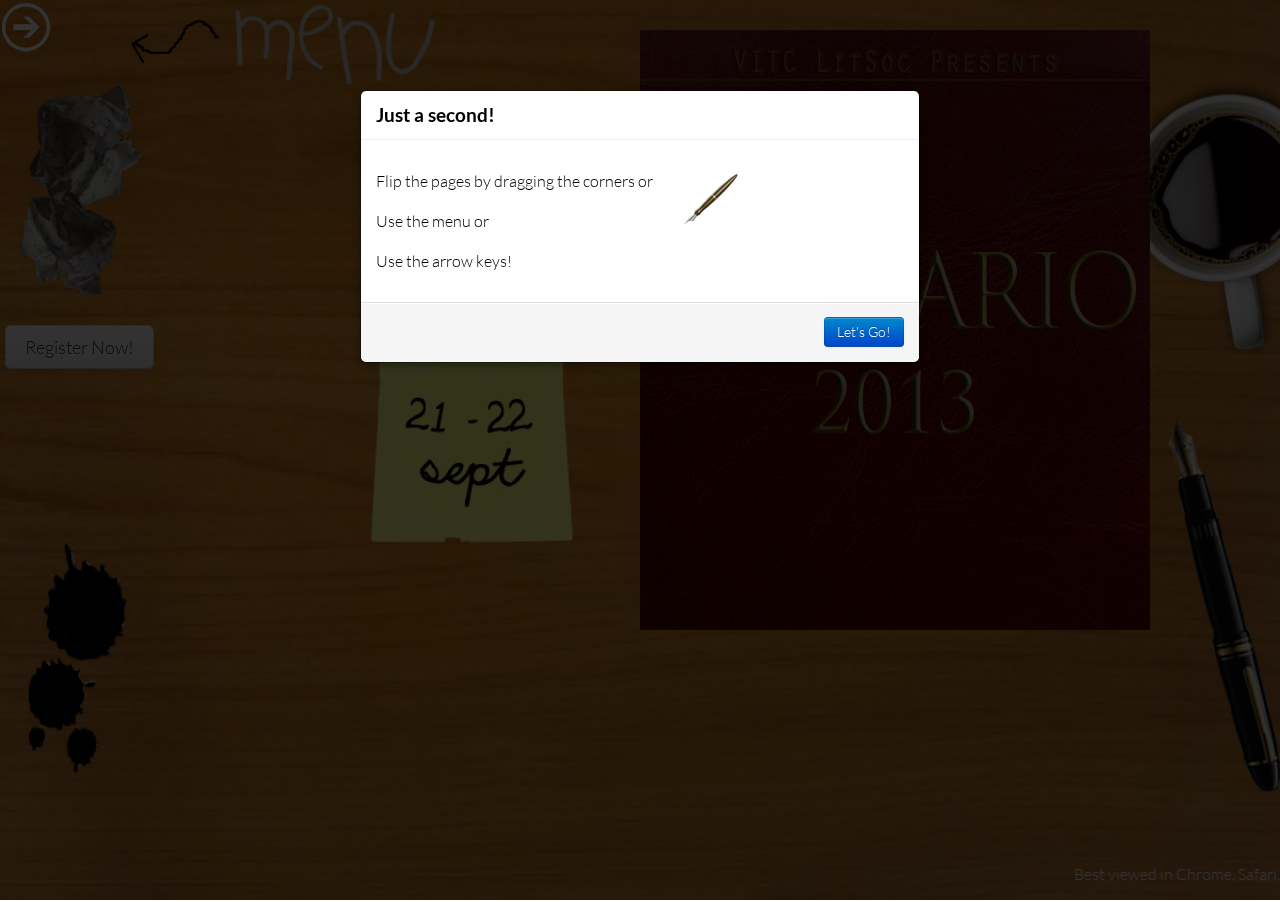
<file: index.html>
<!doctype html>
<html>
<head>
    <meta http-equiv="content-type" content="text/html;charset=utf-8">
  <meta http-equiv="content-language" content="en">
  <link rel="icon" href="favicon.ico" type="image/x-icon"> 
  <meta name="viewport" content="width=device-width" />
  <meta name="author" content="Vipul Nandan"/>
    <title>Literario 2013</title>

<script src="js/jquery.js"></script>
<script src="js/turn.min.js"></script>    
    <link rel="stylesheet" type="text/css" href="css/normalize.css" />
    <link rel="stylesheet" type="text/css" href="css/icons.css" />
    <link rel="stylesheet" type="text/css" href="css/component.css" />
    <link rel="stylesheet" type="text/css" href="css/style.css" />
     <link rel="stylesheet" type="text/css" href="css/demo.css" />
     <link rel="stylesheet" type="text/css" href="css/bootstrap.min.css" />
     
     <script>
function preloader() 
{
     var i = 0;

     imageObj = new Image();
     images = new Array();
     for(i=1; i<=24; i++) 
     {
          imageObj.src="img/pages/"+i+".jpg";
     }
}
$(document).ready(function(){
    preloader();
    });
     </script>
   		  
    
    
    <script src="js/modernizr.custom.js"></script>
    <script src="js/classie.js"></script>
    <script src="js/mlpushmenu.js"></script>
    <script src="js/bootstrap.min.js"></script>
    
    
</head>
<body>
  <img src="img/table5.jpg" id="bg"/>
  
  <div class="modal hide fade" id="mymodal" style="color: #000">
  <div class="modal-header">
    <h3>Just a second!</h3>
  </div>
  <div class="modal-body">
   <p style="display: inline;float: left;display: inline;"> Flip the pages by dragging the corners or <br/><br/>Use the menu or <br/><br/> Use the arrow keys!</p>
    <img src="img/loader.gif" style="position: relative;float: left;display: inline;"/>
  </div>
  <div class="modal-footer">
    <a href="#" class="btn btn-primary" onclick="end()" style="display: none;" id="continue">Let's Go!</a>
    <p id="working_hard">Working really hard...</p>
  </div>
</div>
  
  
   <div class="container">
			<!-- Push Wrapper -->
			<div class="mp-pusher" id="mp-pusher">
<a href="#" id="trigger" style="position: absolute;display: block;top: 3px;left:2px;z-index: 100;"><img src="img/right.png"/></a>
<div style="position: absolute; top: 325px; left: 5px;z-index: 100;display: inline;"><a target="_blank" href="http://goo.gl/cd16IB" class="btn btn-large" style="">Register Now!<a/></div>
				<!-- mp-menu -->
				<nav id="mp-menu" class="mp-menu">
					<div class="mp-level">
						<h2>Literario'13</h2>
						<ul>
							<li id="home">
								<a href="#">Home</a>
								<p style="position: absolute;bottom: -2%;opacity: 0.6">Designed by<br/>Ananthakrishnan<br/>Vipul Nandan</p>
								
							</li>
							<li id="about">
								<a href="#">About</a>
							
							</li>
							<li class="icon icon-arrow-left">
								<a  href="#">Events</a>
								<div class="mp-level">
									<h2>Events</h2>
									<a class="mp-back" href="#">back</a>
									<ul>
										<li id="event1">
											<a href="#">Creative Writing</a>
										</li>
										<li id="event2">
											<a href="#">Grammar Nazi</a>
										</li>
										<li id="event3">
											<a href="#">Hindi Events</a>
										</li>
										<li id="event4">
											<a href="#">JAM</a>
										</li>
										<li id="event5">
											<a href="#">Line 'em Up</a>
										</li>
                                                                                <li id="event6">
											<a href="#">Potpourri</a>
										</li>
                                                                                <li id="event7">
											<a href="#">Scrabble</a>
										</li>
                                                                                <li id="event8">
											<a href="#">Short Movie</a>
										</li>
										<li id="event9">
											<a href="#">Whose Line Is It Anyway</a>
										</li>
									</ul>
								</div>
							</li>
							<li id="schedule">
                                                            <a href="#">Schedule</a>
                                                        </li>
                                                        <li id="team">
                                                            <a href="#">Team</a>
                                                        </li>
						</ul>
					</div>
				</nav>
				
				<!-- /mp-menu -->
				<div class="scroller"><!-- this is for emulating position fixed of the nav -->
				
					<div class="scroller-inner">

                                                                  <div id="magazine">
								    <div style="background-image:url(img/pages/1.jpg);"></div>
                                                                    <div style="background-image:url(img/pages/2.jpg);"></div>
                                                                    <div style="background-image:url(img/pages/3.jpg);"></div>
								    <div style="background-image:url(img/pages/sch1.jpg);"></div>
								    <div style="background-image:url(img/pages/sch2.jpg);"></div>
                                                                    <div style="background-image:url(img/pages/4.jpg);"></div>
                                                                    <div style="background-image:url(img/pages/5.jpg);"></div>
                                                                    <div style="background-image:url(img/pages/6.jpg);"></div>
								    <div style="background-image:url(img/pages/7.jpg);"></div>
                                                                    <div style="background-image:url(img/pages/8.jpg);"></div>
                                                                    <div style="background-image:url(img/pages/9.jpg);"></div>
                                                                    <div style="background-image:url(img/pages/10.jpg);"></div>
                                                                    <div style="background-image:url(img/pages/11.jpg);"></div>
                                                                    <div style="background-image:url(img/pages/12.jpg);"></div>
								    <div style="background-image:url(img/pages/13.jpg);"></div>
                                                                    <div style="background-image:url(img/pages/14.jpg);"></div>
                                                                    <div style="background-image:url(img/pages/15.jpg);"></div>
                                                                    <div style="background-image:url(img/pages/16.jpg);"></div>
                                                                    <div style="background-image:url(img/pages/17.jpg);"></div>
                                                                    <div style="background-image:url(img/pages/18.jpg);"></div>
								    <div style="background-image:url(img/pages/19.jpg);"></div>
                                                                    <div style="background-image:url(img/pages/20.jpg);"></div>
                                                                    <div style="background-image:url(img/pages/21.jpg);"></div>
                                                                    <div style="background-image:url(img/pages/22.jpg);"></div>
								    <div style="background-image:url(img/pages/23.jpg);"></div>
								    <div style="background-image:url(img/pages/24.jpg);"></div>
                                                                    
						    </div>
						   
						
					</div><!-- /scroller-inner -->
				</div><!-- /scroller -->

			</div><!-- /pusher -->
                        
  
    
		</div><!-- /container -->
  
    <script type="text/javascript">
	
	
</script>
    <script src="js/functions.js"></script>
    <script></script>
    <script>
    function end()
    {
	//alert('dfdf');
	$("#mymodal").hide();
	$(".modal-backdrop").remove();
    }
    $('#mymodal').modal({keyboard:false});
    </script>
    
    <p style="position: absolute;right: 0px;bottom: 0px;z-index: 1;">Best viewed in Chrome, Safari.</p>
    
    
     <script>
	$(window).load(function(){
	    $("#working_hard").hide();
	$("#continue").show();
	    $("#magazine").turn({
	elevation: '200',
	duration: '1000',
	autoCenter: false,
	});
	new mlPushMenu( document.getElementById( 'mp-menu' ), document.getElementById( 'trigger' ) );							
	$(window).bind('keydown', function(e){
		
		if (e.keyCode==37)
                        $('#magazine').turn('previous');

		else if (e.keyCode==39)
			$('#magazine').turn('next');
	});
	    });
    </script>

    
</body>
</html>
</file>
<file: css/icons.css>
@font-face {
	font-family: 'linecons';
	src:url('../fonts/linecons/linecons.eot');
	src:url('../fonts/linecons/linecons.eot?#iefix') format('embedded-opentype'),
		url('../fonts/linecons/linecons.woff') format('woff'),
		url('../fonts/linecons/linecons.ttf') format('truetype'),
		url('../fonts/linecons/linecons.svg#linecons') format('svg');
	font-weight: normal;
	font-style: normal;
}

.icon:before {
	font-family: 'linecons';
	speak: none;
	font-style: normal;
	font-weight: normal;
	font-variant: normal;
	text-transform: none;
	line-height: 1;
	display: inline-block;
	margin-right: 0.6em;
	-webkit-font-smoothing: antialiased;
}
.icon-female:before {
	content: "\f182";
}
.icon-male:before {
	content: "\f183";
}
.icon-arrow-left:before {
	content: "\e032";
}
.icon-arrow-left-2:before {
	content: "\e034";
}
.icon-arrow-left-3:before {
	content: "\e036";
}
.icon-arrow-left-4:before {
	content: "\e038";
}
.icon-arrow-right:before {
	content: "\e035";
}
.icon-arrow-right-2:before {
	content: "\e037";
}
.icon-arrow-right-3:before {
	content: "\e039";
}
.icon-arrow-right-4:before {
	content: "\e033";
}

.icon-phone:before {
	content: "\e000";
}
.icon-news:before {
	content: "\e001";
}
.icon-photo:before {
	content: "\e002";
}
.icon-shop:before {
	content: "\e003";
}
.icon-wallet:before {
	content: "\e004";
}
.icon-t-shirt:before {
	content: "\e005";
}
.icon-heart:before {
	content: "\e006";
}
.icon-cloud:before {
	content: "\e007";
}
.icon-display:before {
	content: "\e008";
}
.icon-diamond:before {
	content: "\e009";
}
.icon-banknote:before {
	content: "\e00a";
}
.icon-data:before {
	content: "\e00b";
}
.icon-music:before {
	content: "\e00c";
}
.icon-location:before {
	content: "\e00d";
}
.icon-star:before {
	content: "\e00e";
}
.icon-tv:before {
	content: "\e00f";
}
.icon-eye:before {
	content: "\e010";
}
.icon-megaphone:before {
	content: "\e011";
}
.icon-study:before {
	content: "\e012";
}
.icon-bubble:before {
	content: "\e013";
}
.icon-sound:before {
	content: "\e014";
}
.icon-video:before {
	content: "\e015";
}
.icon-stack:before {
	content: "\e016";
}
.icon-lab:before {
	content: "\e017";
}
.icon-food:before {
	content: "\e018";
}
.icon-cup:before {
	content: "\e019";
}
.icon-trash:before {
	content: "\e01a";
}
.icon-user:before {
	content: "\e01b";
}
.icon-key:before {
	content: "\e01c";
}
.icon-fire:before {
	content: "\e01d";
}
.icon-clip:before {
	content: "\e01e";
}
.icon-mail:before {
	content: "\e01f";
}
.icon-search:before {
	content: "\e020";
}
.icon-settings:before {
	content: "\e021";
}
.icon-like:before {
	content: "\e022";
}
.icon-calendar:before {
	content: "\e023";
}
.icon-camera:before {
	content: "\e024";
}
.icon-tag:before {
	content: "\e025";
}
.icon-note:before {
	content: "\e026";
}
.icon-clock:before {
	content: "\e027";
}
.icon-lock:before {
	content: "\e028";
}
.icon-vynil:before {
	content: "\e029";
}
.icon-truck:before {
	content: "\e02a";
}
.icon-paperplane:before {
	content: "\e02b";
}
.icon-bulb:before {
	content: "\e02c";
}
.icon-pen:before {
	content: "\e02d";
}
.icon-params:before {
	content: "\e02e";
}
.icon-world:before {
	content: "\e02f";
}
</file>
<file: css/component.css>
*,
*:after,
*::before {
    -webkit-box-sizing: border-box;
    -moz-box-sizing: border-box;
    box-sizing: border-box;
}

html, body, .container, .scroller {
	height: 100%;
}

.scroller {
	overflow-y: visible;
}

.scroller,
.scroller-inner {
	position: relative;
	overflow: visible;
}

.container {
	position: relative;
	overflow: visible;
}

.menu-trigger {
	position: relative;
	padding-left: 60px;
	font-size: 0.9em;
}

.menu-trigger:before {
	position: absolute;
	top: 2px;
	left: 0;
	width: 40px;
	height: 6px;
	background: #fff;
	box-shadow: 0 6px #34495e, 0 12px #fff, 0 18px #34495e, 0 24px #fff;
	content: '';
}

.mp-pusher {
	position: relative;
	left: 0;
	height: 100%;
}

.mp-menu {
	position: absolute; /* we can't use fixed here :( */
	top: 0;
	left: 0;
	z-index: 1;
	width: 300px;
	height: 100%;
	-webkit-transform: translate3d(-100%, 0, 0);
	-moz-transform: translate3d(-100%, 0, 0);
	transform: translate3d(-100%, 0, 0);
}

.mp-level {
	position: absolute;
	top: 0;
	left: 0;
	width: 100%;
	height: 100%;
	background: #336ca6;
	-webkit-transform: translate3d(-100%, 0, 0);
	-moz-transform: translate3d(-100%, 0, 0);
	transform: translate3d(-100%, 0, 0);
}

/* overlays for pusher and for level that gets covered */
.mp-pusher::after,
.mp-level::after,
.mp-level::before {
	position: absolute;
	top: 0;
	right: 0;
	width: 0;
	height: 0;
	content: '';
	opacity: 0;
}

.mp-pusher::after,
.mp-level::after {
	background: rgba(0,0,0,0.3);
	-webkit-transition: opacity 0.3s, width 0.1s 0.3s, height 0.1s 0.3s;
	-moz-transition: opacity 0.3s, width 0.1s 0.3s, height 0.1s 0.3s;
	transition: opacity 0.3s, width 0.1s 0.3s, height 0.1s 0.3s;
}

.mp-level::after {
	z-index: -1;
}

.mp-pusher.mp-pushed::after,
.mp-level.mp-level-overlay::after {
	width: 100%;
	height: 100%;
	opacity: 1;
	-webkit-transition: opacity 0.3s;
	-moz-transition: opacity 0.3s;
	transition: opacity 0.3s;
}

.mp-level.mp-level-overlay {
	cursor: pointer;
}

.mp-level.mp-level-overlay.mp-level::before {
	width: 100%;
	height: 100%;
	background: transparent;
	opacity: 1;
}

.mp-pusher,
.mp-level {
	-webkit-transition: all 0.5s;
	-moz-transition: all 0.5s;
	transition: all 0.5s;
}

/* overlap */
.mp-overlap .mp-level.mp-level-open {
	box-shadow: 1px 0 2px rgba(0,0,0,0.2);
	-webkit-transform: translate3d(-40px, 0, 0);
	-moz-transform: translate3d(-40px, 0, 0);
	transform: translate3d(-40px, 0, 0);
}

/* First level */
.mp-menu > .mp-level,
.mp-menu > .mp-level.mp-level-open,
.mp-menu.mp-overlap > .mp-level,
.mp-menu.mp-overlap > .mp-level.mp-level-open {
	box-shadow: none;
	-webkit-transform: translate3d(0, 0, 0);
	-moz-transform: translate3d(0, 0, 0);
	transform: translate3d(0, 0, 0);
}

/* cover */
.mp-cover .mp-level.mp-level-open {
	-webkit-transform: translate3d(0, 0, 0);
	-moz-transform: translate3d(0, 0, 0);
	transform: translate3d(0, 0, 0);
}

.mp-cover .mp-level.mp-level-open > ul > li > .mp-level:not(.mp-level-open) {
	-webkit-transform: translate3d(-100%, 0, 0);
	-moz-transform: translate3d(-100%, 0, 0);
	transform: translate3d(-100%, 0, 0);
}

/* content style */
.mp-menu ul {
	margin: 0;
	padding: 0;
	list-style: none;
}

.mp-menu h2 {
	margin: 0;
	padding: 1em;
	color: rgba(0,0,0,0.4);
	text-shadow: 0 0 1px rgba(0,0,0,0.1);
	font-weight: 300;
	font-size: 1.5em;
}

.mp-menu.mp-overlap h2::before {
	position: absolute;
	top: 0;
	right: 0;
	margin-right: 8px;
	font-size: 75%;
	line-height: 1.0;
	opacity: 0;
	-webkit-transition: opacity 0.3s, -webkit-transform 0.1s 0.3s;
	-moz-transition: opacity 0.3s, -moz-transform 0.1s 0.3s;
	transition: opacity 0.3s, transform 0.1s 0.3s;
	-webkit-transform: translateX(-100%);
	-moz-transform: translateX(-100%);
	transform: translateX(-100%);
}

.mp-menu.mp-cover h2 {
	text-transform: uppercase;
	font-weight: 700;
	letter-spacing: 1px;
	font-size: 1em;
}

.mp-overlap .mp-level.mp-level-overlay > h2::before {
	opacity: 1;
	-webkit-transition: -webkit-transform 0.3s, opacity 0.3s;
	-moz-transition: -moz-transform 0.3s, opacity 0.3s;
	transition: transform 0.3s, opacity 0.3s;
	-webkit-transform: translateX(0);
	-moz-transform: translateX(0);
	transform: translateX(0);
}

.mp-menu ul li > a {
	display: block;
	padding: 0.7em 1em 0.7em 1.8em;
	outline: none;
	box-shadow: inset 0 -1px rgba(0,0,0,0.2);
	text-shadow: 0 0 1px rgba(255,255,255,0.1);
	font-size: 1.25em;
	-webkit-transition: background 0.3s, box-shadow 0.3s;
	-moz-transition: background 0.3s, box-shadow 0.3s;
	transition: background 0.3s, box-shadow 0.3s;
}

.mp-menu ul li::before {
	position: absolute;
	left: 10px;
	z-index: -1;
	color: rgba(0,0,0,0.2);
	line-height: 3.5;
}

.mp-level > ul > li:first-child > a {
	box-shadow: inset 0 -1px rgba(0,0,0,0.2), inset 0 1px rgba(0,0,0,0.2);
}

.mp-menu ul li a:hover,
.mp-level > ul > li:first-child > a:hover {
	background: rgba(0,0,0,0.2);
	box-shadow: inset 0 -1px rgba(0,0,0,0);
}

.mp-menu .mp-level.mp-level-overlay > ul > li > a,
.mp-level.mp-level-overlay > ul > li:first-child > a {
	box-shadow: inset 0 -1px rgba(0,0,0,0);
}

.mp-back {
	background: rgba(0,0,0,0.1);
	outline: none;
	color: #fff;
	text-transform: uppercase;
	letter-spacing: 1px;
	font-weight: 700;
	display: block;
	font-size: 0.8em;
	padding: 1em;
	position: relative;
	box-shadow: inset 0 1px rgba(0,0,0,0.1);
	-webkit-transition: background 0.3s;
	-moz-transition: background 0.3s;
	transition: background 0.3s;
}

.mp-back::after {
	font-family: 'linecons';
	position: absolute;
	content: "\e037";
	right: 10px;
	font-size: 1.3em;
	color: rgba(0,0,0,0.3);
}

.mp-menu .mp-level.mp-level-overlay > .mp-back,
.mp-menu .mp-level.mp-level-overlay > .mp-back::after {
	background: transparent;
	box-shadow: none;
	color: transparent;
}

/* Fallback example for browsers that don't support 3D transforms (and no JS fallback) */
/* We'll show the first level only */
.no-csstransforms3d .mp-pusher,
.no-js .mp-pusher {
	padding-left: 300px;
}

.no-csstransforms3d .mp-menu .mp-level,
.no-js .mp-menu .mp-level {
	display: none;
}

.no-csstransforms3d .mp-menu > .mp-level,
.no-js .mp-menu > .mp-level {
	display: block;
}
</file>
<file: css/style.css>
@font-face {
  font-family: 'Lato';
  font-style: normal;
  font-weight: 300;
  src: local('Lato Light'), local('Lato-Light'), url(../fonts/font1.woff) format('woff');
}
@font-face {
  font-family: 'Lato';
  font-style: normal;
  font-weight: 400;
  src: local('Lato Regular'), local('Lato-Regular'), url(../fonts/font2.woff) format('woff');
}
@font-face {
  font-family: 'Lato';
  font-style: normal;
  font-weight: 700;
  src: local('Lato Bold'), local('Lato-Bold'), url(../fonts/font3.woff) format('woff');
}
    body{
        overflow: hidden;
        }
	
	       #magazine{
	width:1020px;
	height:600px;
	 margin-left: auto;
        margin-right: auto;
	top: 30px;
	position: absolute;

}
#magazine .turn-page{
	background-color:#ccc;
	background-size:100% 100%;
}


    p#info
    {
    position: absolute;
    font-family: 'Poiret One', cursive;
    font-size: small;
    display: inline;
    bottom: 0.5%;
    left: 3%;
    color:#EEEEEE;
    z-index: 0;
    }
    
    img#bg
    {
      position: absolute;
      top: 0px;
      left: 0px;
      z-index: -1;
      width: 100%;
      height: 100%;
    }
    
    #magazine div{
      overflow: hidden;
    }
</file>
<file: css/demo.css>
@font-face {
	font-weight: normal;
	font-style: normal;
	font-family: 'codropsicons';
	src:url('../fonts/codropsicons/codropsicons.eot');
	src:url('../fonts/codropsicons/codropsicons.eot?#iefix') format('embedded-opentype'),
		url('../fonts/codropsicons/codropsicons.woff') format('woff'),
		url('../fonts/codropsicons/codropsicons.ttf') format('truetype'),
		url('../fonts/codropsicons/codropsicons.svg#codropsicons') format('svg');
}

body {
	color: #fff;
	font-weight: 300;
	font-family: 'Lato', Calibri, Arial, sans-serif;
}

a {
	text-decoration: none;
	color: #f7f7f7;
	outline: none;
}

a:hover, a:focus {
	color: #fff;
	outline: none;
}

/* Clearfix hack by Nicolas Gallagher: http://nicolasgallagher.com/micro-clearfix-hack/ */
.clearfix:before,
.clearfix:after {
	display: table;
	content: " ";
}

.clearfix:after {
	clear: both;
}

.codrops-header,
.codrops-top {
	font-family: 'Lato', Arial, sans-serif;
}

.codrops-header {
	margin: 0 auto;
	padding: 2em;
	background: rgba(0,0,0,0.01);
	text-align: center;
}

.codrops-header h1 {
	margin: 0;
	font-weight: 300;
	font-size: 2.625em;
	line-height: 1.3;
}

.codrops-header span {
	display: block;
	padding: 0 0 0.6em 0.1em;
	font-size: 60%;
	opacity: 0.7;
}

/* To Navigation Style */
.codrops-top {
	width: 100%;
	background: #91cfa1;
	background: rgba(255, 255, 255, 0.1);
	text-transform: uppercase;
	font-size: 0.69em;
	line-height: 2.2;
}

.codrops-top a {
	display: inline-block;
	padding: 0 1em;
	color: #fff;
	text-decoration: none;
	letter-spacing: 0.1em;
}

.codrops-top a:hover {
	background: rgba(255,255,255,0.95);
	color: #333;
}

.codrops-top span.right {
	float: right;
}

.codrops-top span.right a {
	display: block;
	float: left;
}

.codrops-icon:before {
	margin: 0 4px;
	text-transform: none;
	font-weight: normal;
	font-style: normal;
	font-variant: normal;
	font-family: 'codropsicons';
	line-height: 1;
	speak: none;
	-webkit-font-smoothing: antialiased;
}

.codrops-icon-drop:before {
	content: "\e001";
}

.codrops-icon-prev:before {
	content: "\e004";
}

/* Demo Buttons Style */
.codrops-demos {
	padding-top: 1em;
	font-size: 1.1em;
}

.codrops-demos a {
	display: block;
	float: left;
	clear: both;
	margin: 0.5em 0.5em 0.5em 1.9em;
	padding: 1em 1.1em;
	width: 280px;
	outline: none;
	color: #fff;
	background: #336ca6;
	text-align: center;
	text-decoration: none;
	font-weight: 700;
}

.codrops-demos a:hover,
.codrops-demos a.current-demo,
.codrops-demos a.current-demo:hover {
	opacity: 0.6;
}

.content {
	padding: 4em 2em;
	max-width: 1200px;
	margin: 0 auto;
}

.block {
	float: left;
	padding: 1em 3em;
}

.block-40 {
	width: 40%;
}

.block-60 {
	width: 60%;
}

.block p {
	margin: 0;
	padding: 0 1em 0.6em;
	font-size: 1.8em;
	line-height: 1.5;
}

.info {
	text-align: center;
	font-size: 1.5em;
	margin-top: 3em;
	clear: both;
	padding-top: 3em;
	color: rgba(255,255,255,0.5);
}

.info a {
	font-weight: 700;
	font-size: 0.9em;
}

.info a:hover {
	color: #336ca6;
}

@media screen and (max-width: 69em) {
	.block {
		float: none;
		width: 100% !important;
		padding: 1em;
	}
}

@media screen and (max-width: 25em) {

	body {
		font-size: 80%;
	}

	.codrops-icon span {
		display: none;
	}

}
</file>
